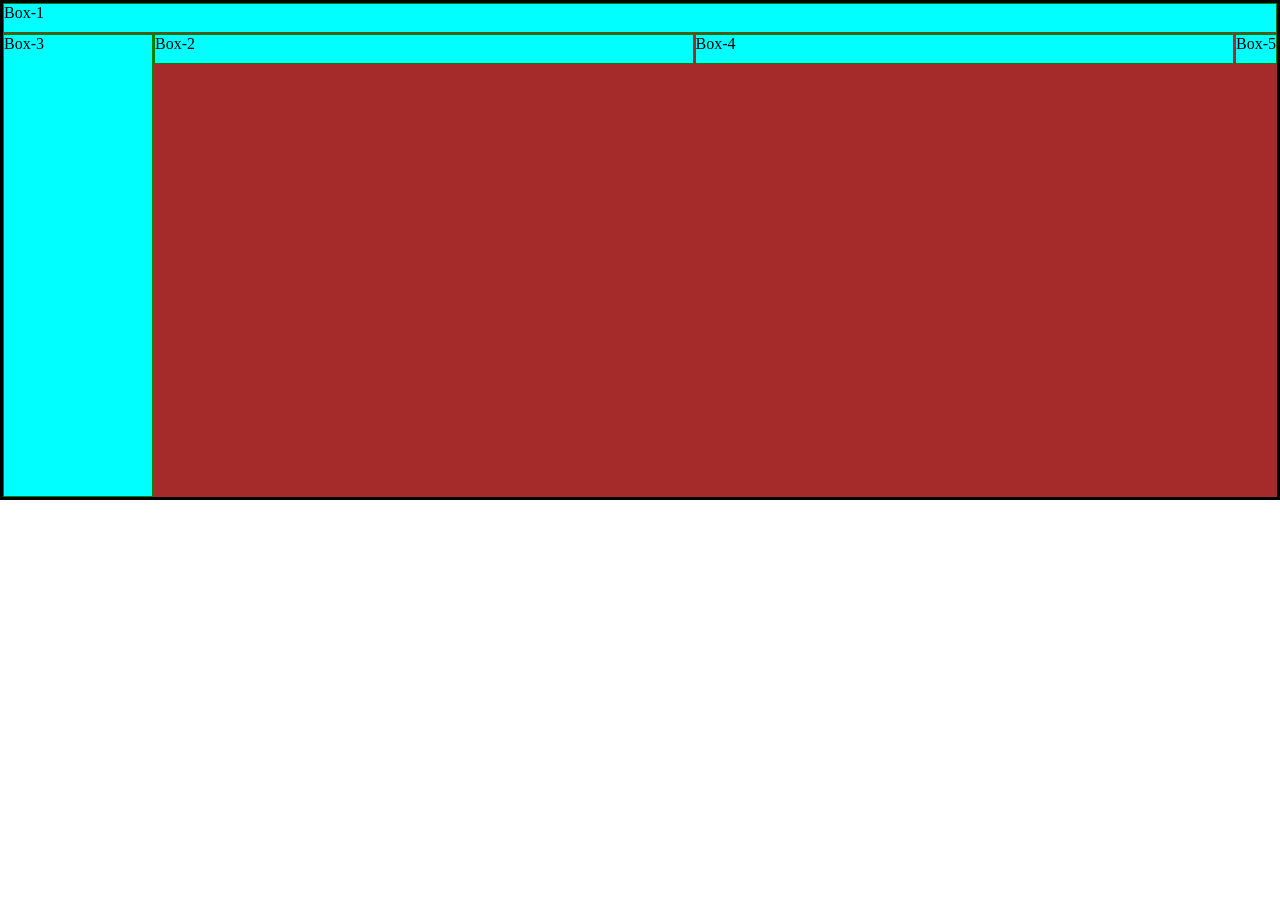
<file: index.html>
<!DOCTYPE html>
<html lang="en">
<head>
    <meta charset="UTF-8">
    <meta name="viewport" content="width=device-width, initial-scale=1.0">
    <title>stylecss-grid</title>
    <link rel="stylesheet" href="style.css">
</head>
<body>
<!-- Add box elements to container -->
    <div class="container">
        <div class="box" id="box1">Box-1</div>
        <div class="box">Box-2</div>
        <div class="box" id="box3">Box-3</div>
        <div class="box" id="box4">Box-4</div>
        <div class="box" id="box5">Box-5</div>
    </div>
    
</body>
</html>
</file>
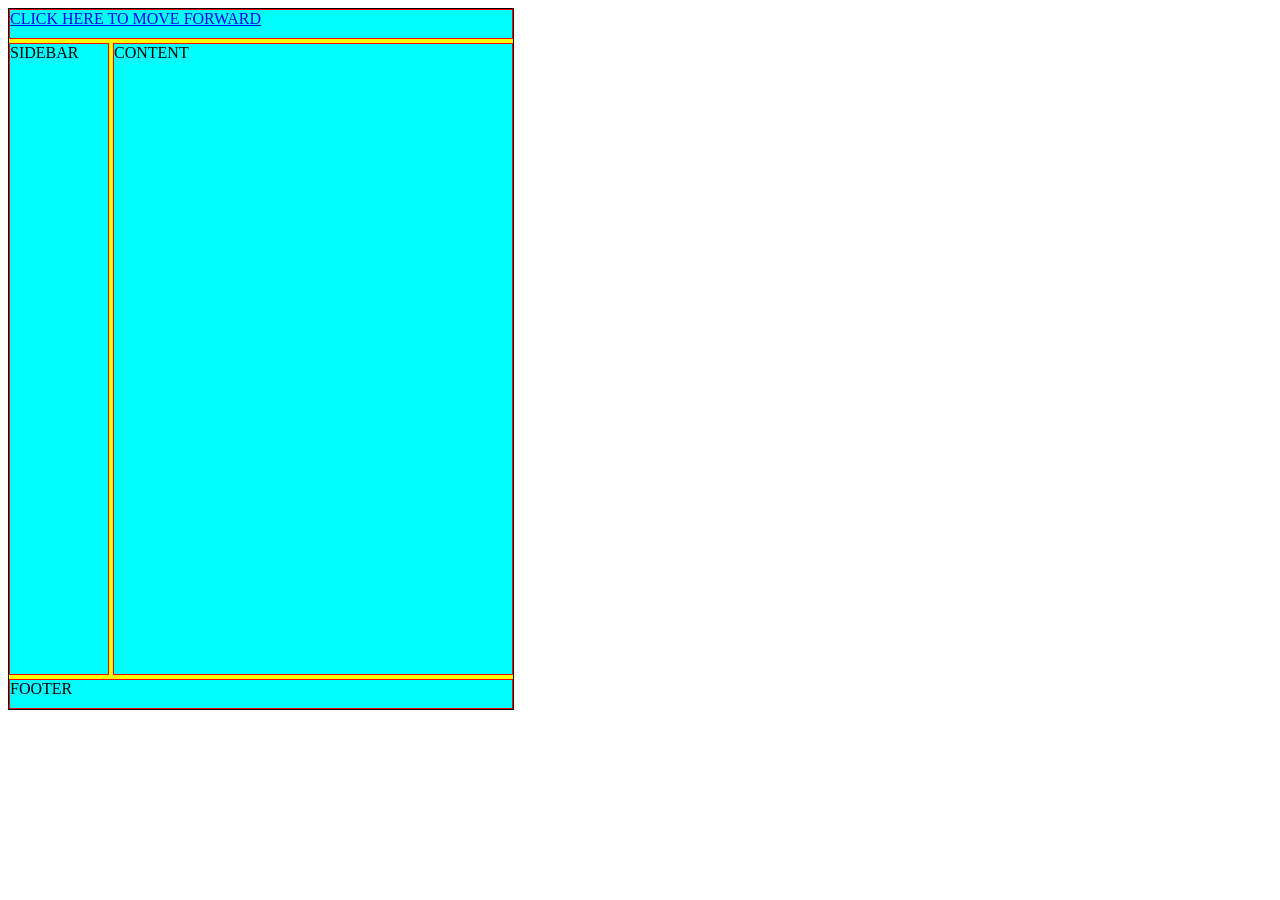
<file: blogwebsite/index.html>
<!DOCTYPE html>
<html lang="en">
<head>
    <meta charset="UTF-8">
    <meta name="viewport" content="width=device-width, initial-scale=1.0">
    <title>blogwebsite</title>
    <link rel="stylesheet" href="style.css">
</head>
<body>
     <!-- "Add page layout with header sidebar content and footer" -->
    <div class="container">
    <div class="box" id="header"> <a href="post.html">CLICK HERE TO MOVE FORWARD</a>
    </div>
    <div class="box" id="sidbar">SIDEBAR</div>
    <div class="box" id="content">CONTENT</div>
    <div class="box" id="footer">FOOTER</div>
    </div>
</body>
</html>
</file>
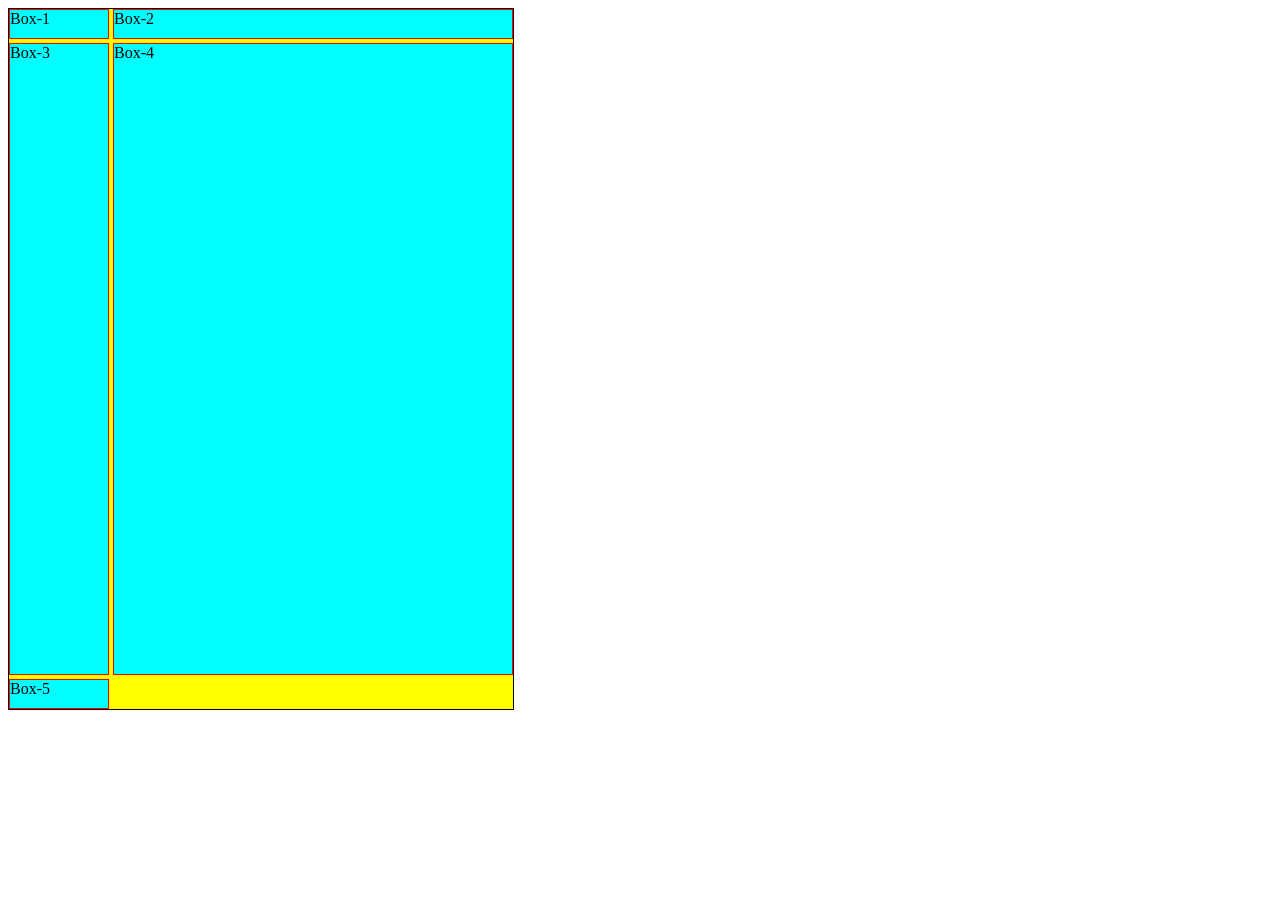
<file: blogwebsite/mediaqueries/index.html>
<!DOCTYPE html>
<html lang="en">
<head>
    <meta charset="UTF-8">
    <meta name="viewport" content="width=device-width, initial-scale=1.0">
    <title>stylecss-grid</title>
    <link rel="stylesheet" href="style.css">
</head>
<body>
    <!-- "Add container with five boxes" -->
    <div class="container">
        <div class="box" id="box1">Box-1</div>
        <div class="box" id="box2">Box-2</div>
        <div class="box" id="box3">Box-3</div>
        <div class="box" id="box4">Box-4</div>
        <div class="box" id="box5">Box-5</div>
      
    </div>
</body>
</html>
</file>
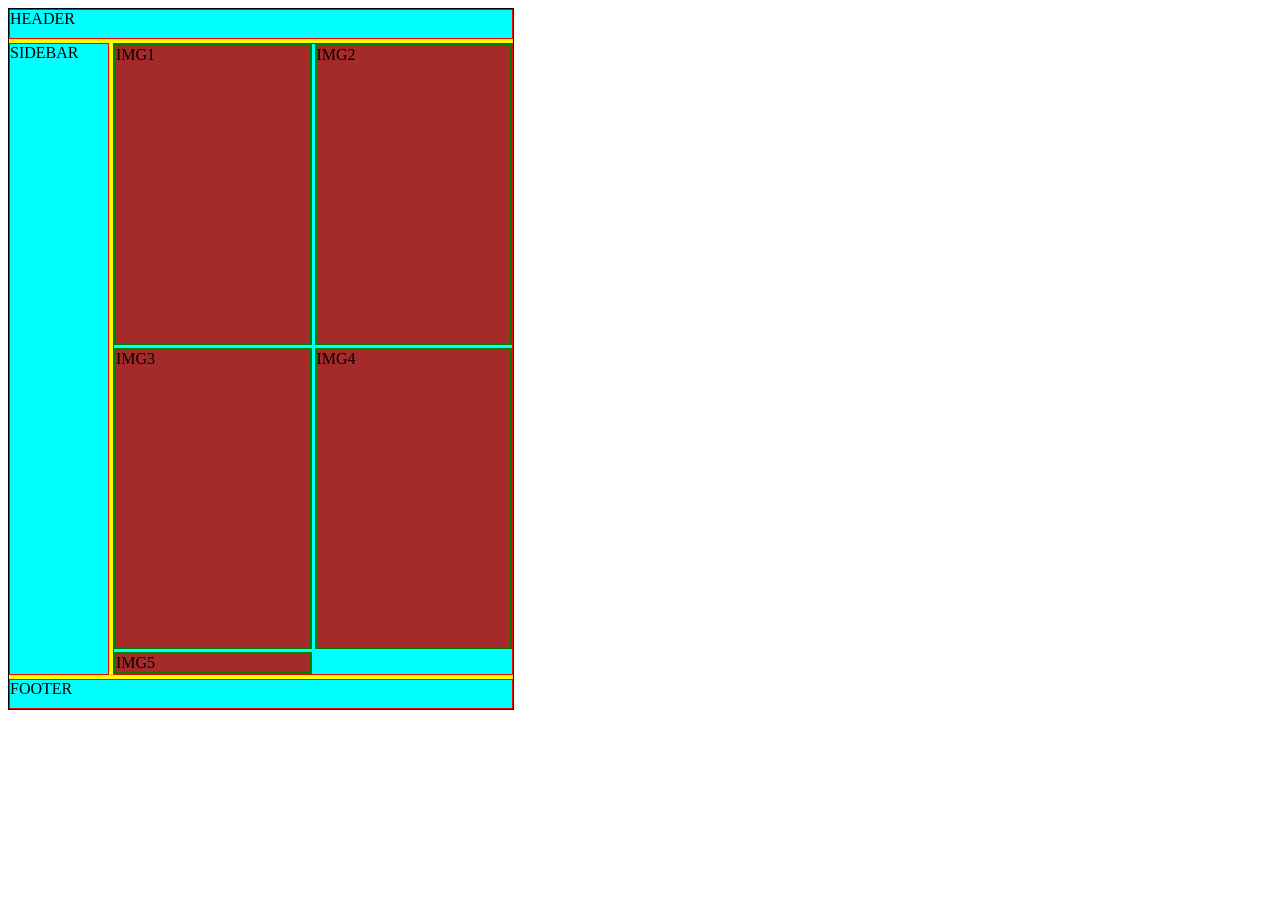
<file: blogwebsite/mediaqueries/nestedgrid/index.html>
<!DOCTYPE html>
<html lang="en">
<head>
    <meta charset="UTF-8">
    <meta name="viewport" content="width=device-width, initial-scale=1.0">
    <title>NESTEDGRID</title>
    <link rel="stylesheet" href="style.css">
</head>
<body>
     <!-- "Add grid container with header, sidebar, and image gallery"  -->
    <div class="container">
        <div class="box" id="header">HEADER</div>
        <div class="box" id="sidebar">SIDEBAR</div>
        <div class="box" id="content">
            <div class="childgrid">
                 <div class="element">IMG1</div>
                 <div class="element">IMG2</div>
                 <div class="element">IMG3</div>
                 <div class="element">IMG4</div>
                 <div class="element">IMG5</div>
         
            </div>
            </div>
            <!-- "Add footer container to layout" -->
        <div class="box" id="footer">FOOTER</div>
    </div>
    
</body>
</html>
</file>
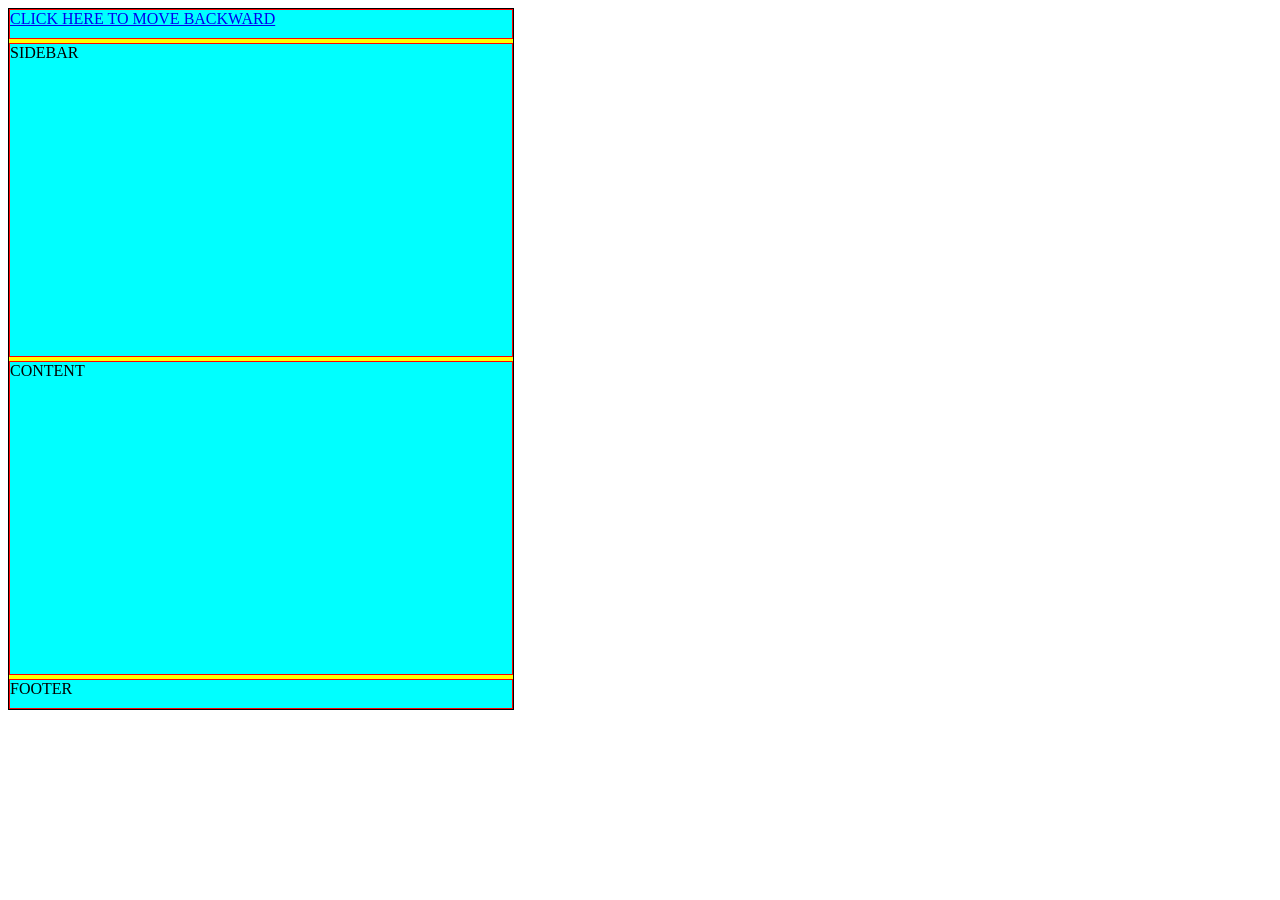
<file: blogwebsite/post.html>
<!DOCTYPE html>
<html lang="en">
<head>
    <meta charset="UTF-8">
    <meta name="viewport" content="width=device-width, initial-scale=1.0">
    <title>POST</title>
    <link rel="stylesheet" href="post.css">
</head>
<body>
    <!-- "Add container with header, sidebar, content, and footer" -->
    <div class="container">
    <div class="box" id="header">
         <a href="index.html">CLICK HERE TO MOVE BACKWARD</a>
        </div>
    
    <div class="box" id="sidbar">SIDEBAR</div>
    <div class="box" id="content">CONTENT</div>
    <div class="box" id="footer">FOOTER</div>
    </div>
</body>
</html>
</file>
<file: style.css>
/* "Reset margin and padding for all elements" */
*{
    margin: 0;
    padding: 0;
    box-sizing: border-box;
}
/* Add grid layout styling to container */
.container{
    background-color: brown;
    height: 500px;
    border: 3px solid black;
    display: grid;
    grid-template-columns: 150px 1fr 1fr ;
    grid-template-rows: 30px 30px;      
     gap: 1px;

    /* grid-template-columns: 1fr 1fr 1fr  ; ya */ 
    /* grid-template-columns: repeat(3,1fr); */
    /* grid-template-columns: 200px 200px 210px; */
    /* grid-template-columns: repeat(3,1fr); */
    /* grid-template-rows: 90px 90px 90px 90px; */
    /* grid-template-rows: 30px 1fr 1fr 30px; */
    /* row and column gap */
   
}
/* Updated box CSS styling */
.box{
    background-color: aqua;
    border: 1px solid green;
    /* width: 80px;
    height: 80px; */
}

/* Added grid row span for box3 */
#box3{
    grid-row-start: 2;
    grid-row-end: 4;
}
/* "Set box1 to span four grid columns" */
#box1{
    grid-column-start: 1;
    grid-column-end: 5;
}
</file>
<file: blogwebsite/style.css>
/* "Style container with grid areas (header, sidebar, content, footer)" */
.container{
    border: 1px solid black;
    background-color: yellow;
    height: 700px;
    width: 504px;
    display:grid;
    grid-template-rows:  30px 1fr 30px;
    grid-template-columns: 100px 400px;
    grid-gap:4px;
    grid-template-areas: 
    "hd hd"
    "side main"
    "ft ft";
}
/* feat: add basic styling for box component" */
.box{
    border: 1px solid red;
    background-color: aqua;
}
 /* define grid areas for page layout" */
#header{
    grid-area:hd;
}
#footer{
    grid-area:ft;
}
#sidebar{
    grid-area: side;
}
#content{
    grid-area: main;
}
</file>
<file: blogwebsite/mediaqueries/style.css>
/* *{
    margin: 0;
    padding: 0;
    box-sizing: border-box;
} */
 /* "Add container with CSS grid layout" */
.container{
    border: 1px solid black;
    background-color: yellow;
    height: 700px;
    width: 504px;
    display:grid;
    grid-template-rows:  30px 1fr 30px;
    grid-template-columns: 100px 400px;
    grid-gap:4px;
    grid-template-areas: 
    "hd hd"
    "side main"
    "ft ft";
}
/* "Style box with border and background color" */
.box{
    border: 1px solid red;
    background-color: aqua;
}
#header{
    grid-area:hd;
}
#footer{
    grid-area:ft;
}
#sidebar{
    grid-area: side;
}
#content{
    grid-area: main;
}
/* @media(max-width:400px){
    .container{
        grid-gap:100px;
    }
} */


@media(max-width:300px){
    .container{
        grid-template-rows: 30px 1fr 1fr 30px;
        grid-template-columns: 1fr;
        grid-gap:2px;
        grid-template-areas: 
        "hd"
        "side"
        "main"
        "ft";
    }
}
</file>
<file: blogwebsite/mediaqueries/nestedgrid/style.css>
.container{         
/* Add CSS Grid layout with header, sidebar, main content, and footer */
    border: 1px solid black;
    background-color: yellow;
    height: 700px;
    width: 504px;
    display:grid;
    grid-template-rows:  30px 1fr 30px;
    grid-template-columns: 100px 400px;
    grid-gap:4px;
    grid-template-areas: 
    "hd hd"
    "side main"
    "ft ft";
}
/* Add base styling for box component` */

.box{
    border: 1px solid red;
    background-color: aqua;
}
 /* "Assign header to grid area hd" */
#header{
    grid-area:hd;
}
/* "Assign footer to grid area ft" */
#footer{
    grid-area:ft;
}
/* assign sidebar element to side grid area */
#sidebar{
    grid-area: side;
}
/* assign content section to main grid area */
#content{
    grid-area: main;
}
/* "Add two-column child grid layout" */
.childgrid{
    height: 100%;
    width: 100%;
    display:grid;
    grid-template-columns: 1fr 1fr;
    grid-template-rows: repeat(2,1fr);

    grid-gap:3px;
}
 /* "Style grid elements with border and background" */
.element{
    border: 2px solid green;
    background-color: brown;
}
</file>
<file: blogwebsite/post.css>
/* "Add responsive grid layout with template areas" */
.container{
    border: 1px solid black;
    background-color: yellow;
    height: 700px;
    width: 504px;
    display:grid;
    grid-template-rows:  30px 1fr 1fr 30px;
    grid-template-columns: 1fr;
    grid-gap:4px;
    grid-template-areas: 
    "hd"
    "side"
    "main"
    "ft";
}
/* "Add box styling with border and background color" */
.box{
    border: 1px solid red;
    background-color: aqua;
}
 "Define grid areas for header, footer, sidebar, and content"

#header{
    grid-area:hd;
}
#footer{
    grid-area:ft;
}
#sidebar{
    grid-area: side;
}
#content{
    grid-area: main;
}
</file>
